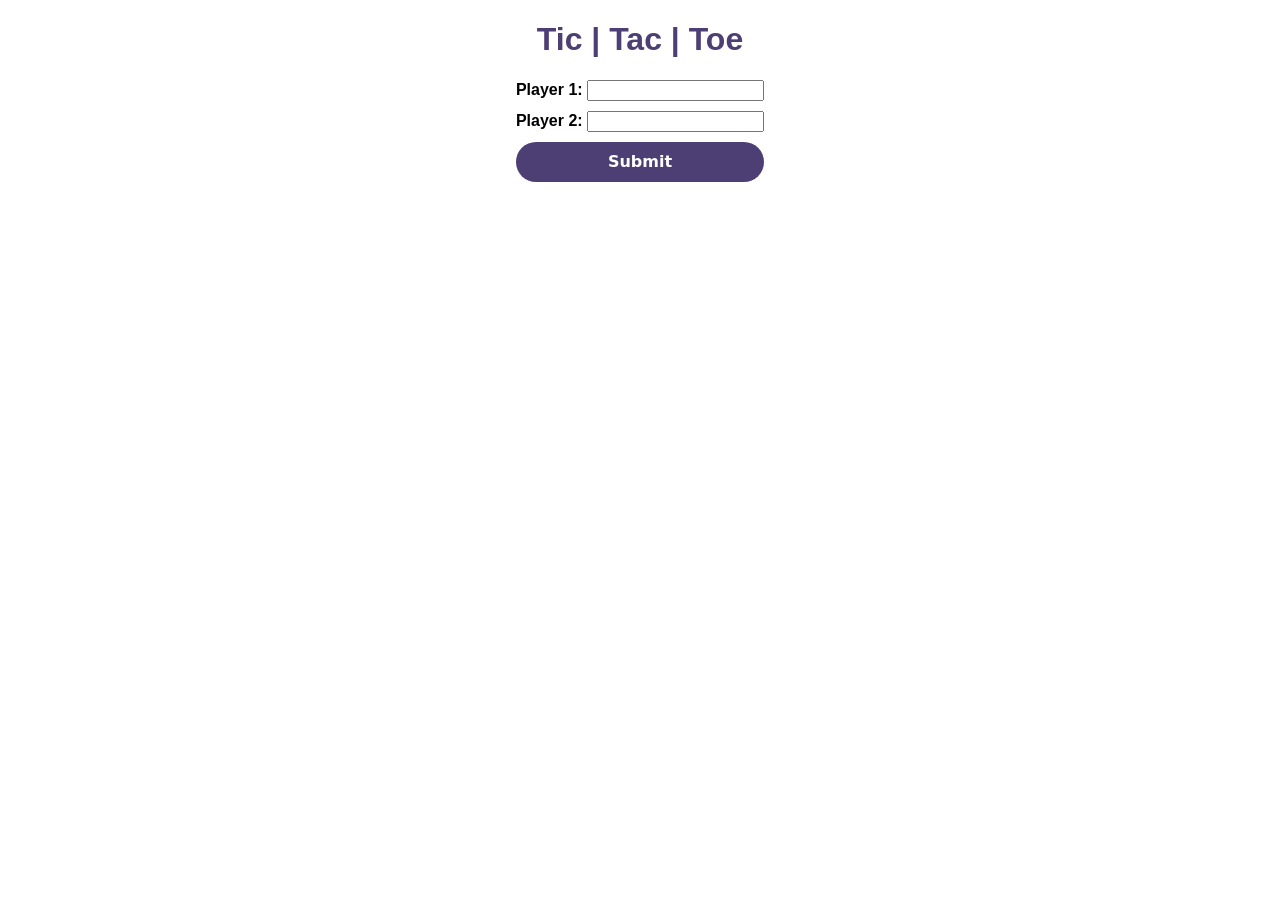
<file: index.html>
<!DOCTYPE html>
<html lang="en">
<head>
    <meta charset="UTF-8">
    <meta http-equiv="X-UA-Compatible" content="IE=edge">
    <meta name="viewport" content="width=device-width, initial-scale=1.0">
    <title>Tic Tac Toe</title>
    <link rel="stylesheet" href="styles.css">
    <script src="javascript.js" defer></script>  
</head>
<body>
    <h1 class="titleText">Tic | Tac | Toe</h1>
    <form class="nameContainer" id="nameForm">
        <div class="player1">
            <label for="fname">Player 1:</label>
            <input minlength="3" type="text" id="player1" name="player1" value="">
        </div>
        <div class="player2">
            <label for="fname">Player 2:</label>
            <input minlength="3" type="text" id="player2" name="player2" value="">
        </div>
        <input type="submit" value="Submit" class="button">
    </form>
    <div class="textGameCont" id="textGameCont">
        <div class="gameText" id="gameText">Let the game begin... You're up, Player 1!</div>
        <br>
        <div class="gameContainer">
            <div class="gameCube" id="box0"></div>
            <div class="gameCube" id="box1"></div>
            <div class="gameCube" id="box2"></div>
            <div class="gameCube" id="box3"></div>
            <div class="gameCube" id="box4"></div>
            <div class="gameCube" id="box5"></div>
            <div class="gameCube" id="box6"></div>
            <div class="gameCube" id="box7"></div>
            <div class="gameCube" id="box8"></div>
        </div>
        <div class="buttonCont" id="buttonCont">
            <button class="button" id="resetButton">Restart Game</button>
        </div>
    </div>
</body>
</html>
</file>
<file: styles.css>
h1 {
    text-align: center;
    font-family: Arial, Helvetica, sans-serif;
    color: rgb(77, 62, 116);
    font-size: xx-large;
}

.nameContainer {
    display: grid;
    justify-content: center;
    font-weight: 600;
    font-family: Verdana, Tahoma, sans-serif;
    gap: 10px;
}

.textGameCont {
    display: none;
}

.gameContainer {
    display: grid;
    justify-content: center;
    grid-template-columns: 150px 150px 150px;
    grid-template-rows: 150px 150px 150px;
    gap: 10px;
}

.gameCube {
    background-color: rgb(206, 214, 226);
    display: grid;
    border: 5px white solid;
    justify-content: center;
    align-items: center;
    text-align: center;
    font-size: 60px;
    font-family: Verdana, Tahoma, sans-serif;
    cursor: default;
    border-radius: 15px;
    color: rgb(77, 62, 116);
    font-weight: 900;
    border: 2px rgb(77, 62, 116) solid;
}

.gameText {
    text-align: center;
    font-family: Verdana, Tahoma, sans-serif;
    font-size:x-large
}

#buttonCont {
    display: flex;
    justify-content: center;
    margin-top: 20px;
}

.button {
    align-items: center;
    background-color: rgb(77, 62, 116);
    border: 0;
    border-radius: 100px;
    box-sizing: border-box;
    color: #ffffff;
    cursor: pointer;
    display: inline-flex;
    font-family: -apple-system, system-ui, system-ui, "Segoe UI", Roboto, "Helvetica Neue", "Fira Sans", Ubuntu, Oxygen, "Oxygen Sans", Cantarell, "Droid Sans", "Apple Color Emoji", "Segoe UI Emoji", "Segoe UI Symbol", "Lucida Grande", Helvetica, Arial, sans-serif;
    font-size: 16px;
    font-weight: 600;
    justify-content: center;
    line-height: 20px;
    max-width: 480px;
    min-height: 40px;
    min-width: 0px;
    overflow: hidden;
    padding: 0px;
    padding-left: 20px;
    padding-right: 20px;
    text-align: center;
    touch-action: manipulation;
    transition: background-color 0.167s cubic-bezier(0.4, 0, 0.2, 1) 0s, box-shadow 0.167s cubic-bezier(0.4, 0, 0.2, 1) 0s, color 0.167s cubic-bezier(0.4, 0, 0.2, 1) 0s;
    user-select: none;
    -webkit-user-select: none;
    vertical-align: middle;
}

.button:hover,
.buttonbutton:focus { 
    background-color: rgb(206, 214, 226);
    color: rgb(77, 62, 116);
}

.button:active {
    background:rgb(77, 62, 116);
    color: rgb(255, 255, 255, .7);
}

.button:disabled { 
    cursor: not-allowed;
    background: rgba(0, 0, 0, .08);
    color: rgba(0, 0, 0, .3);
}
</file>
